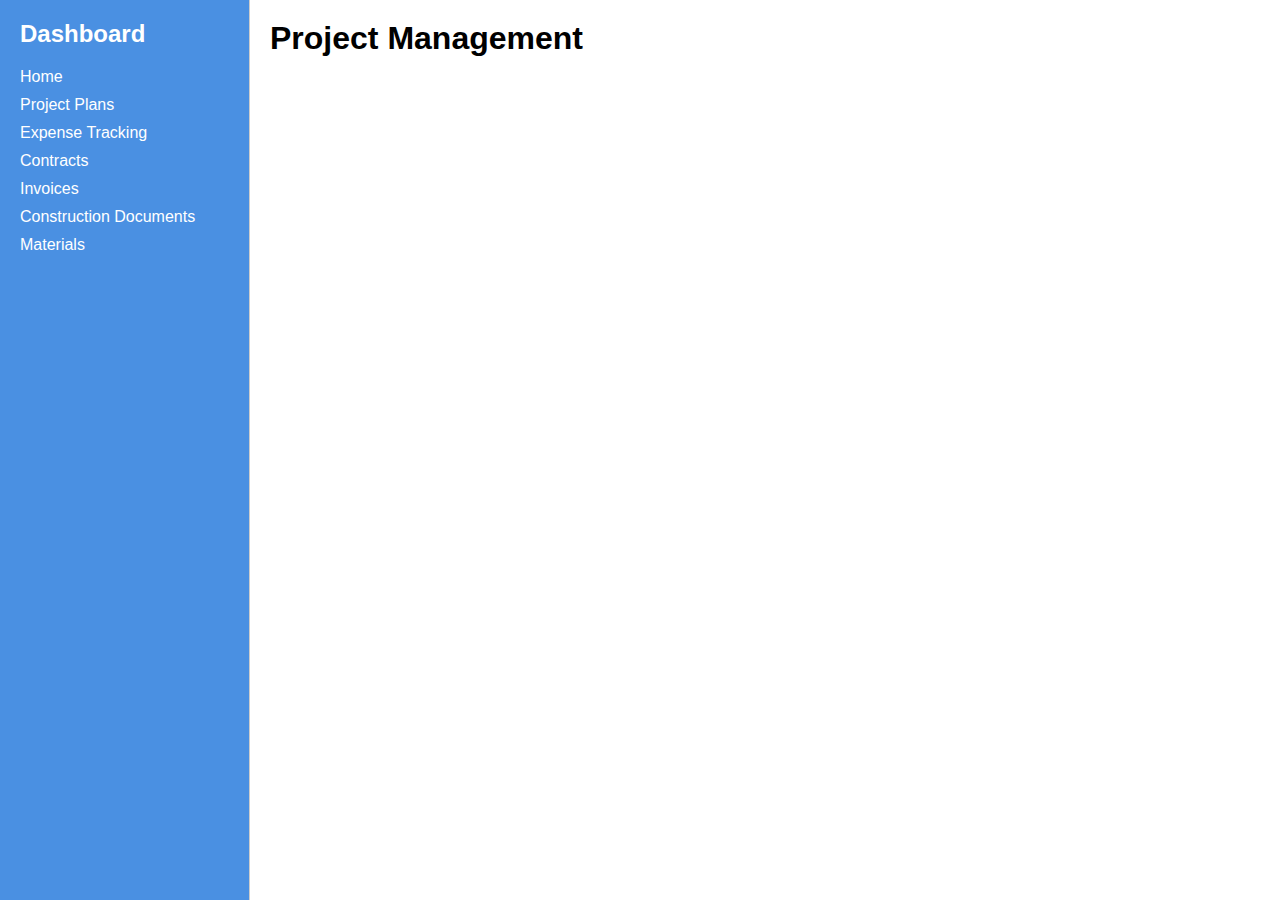
<file: index.html>
<!DOCTYPE html>

<html lang="en">

<head>

    <meta charset="UTF-8">

    <meta name="viewport" content="width=device-width, initial-scale=1.0">

    <title>Project Management Dashboard</title>

    <link rel="stylesheet" href="styles.css">

</head>

<body>

    <div class="container">

        <div class="dashboard">

            <h2>Dashboard</h2>

            <ul>

                <li><a href="index.html">Home</a></li>

                <li class="project-plans">

                    <a href="#" id="projectPlansToggle">Project Plans</a>

                    <ul id="projectList" class="project-list">

                        <li><a href="#" id="newProjectLink">New Project</a></li>

                    </ul>

                </li>

                <li><a href="#">Expense Tracking</a></li>

                <li><a href="#">Contracts</a></li>

                <li><a href="#">Invoices</a></li>

                <li><a href="#">Construction Documents</a></li>

                <li><a href="#">Materials</a></li>

            </ul>

        </div>

        <div class="main-content">

            <h1>Project Management</h1>

            <div id="projectContent"></div>

        </div>

    </div>

    <script src="script.js"></script>

</body>

</html>
</file>
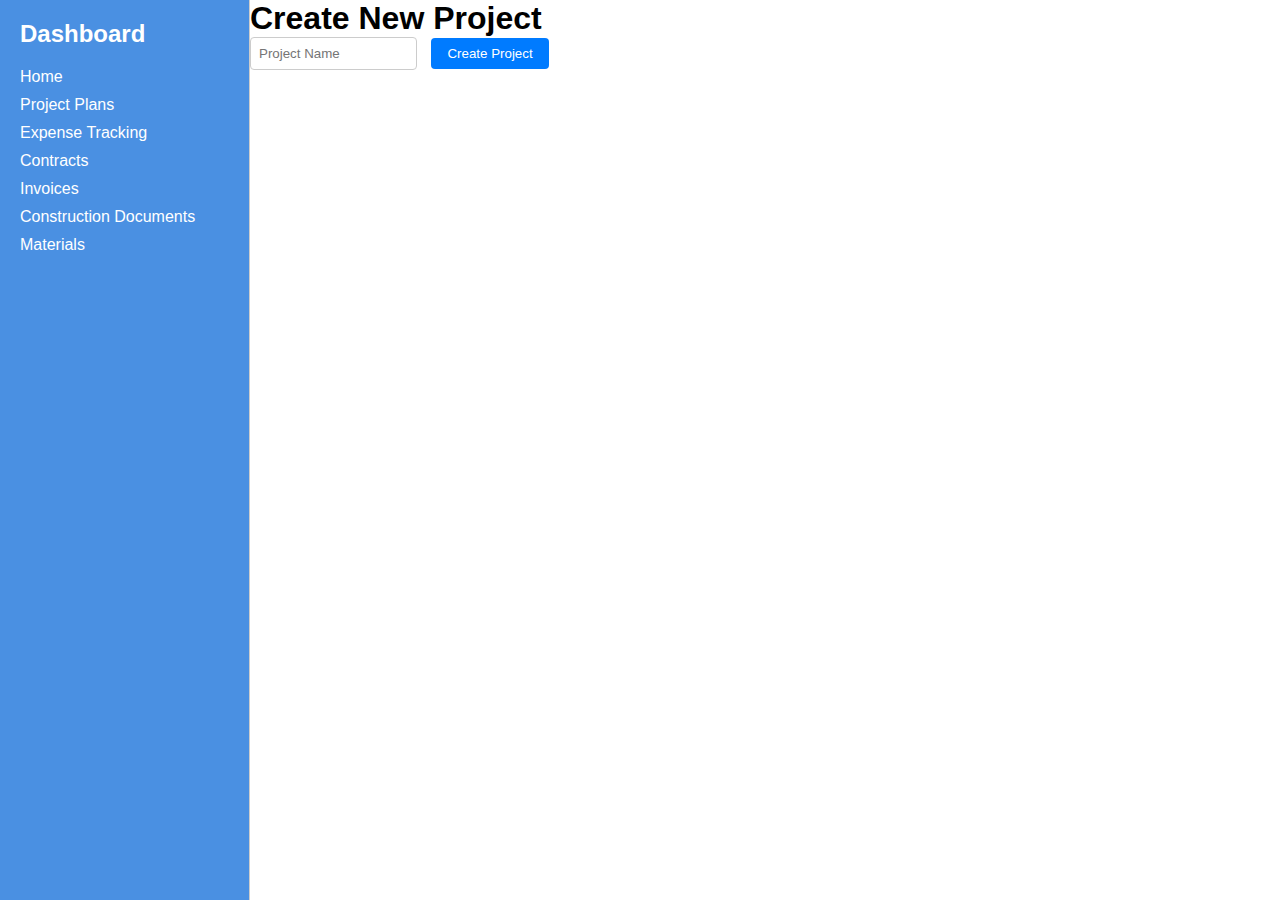
<file: create-project.html>
<!DOCTYPE html>
<html lang="en">
<head>
    <meta charset="UTF-8">
    <meta name="viewport" content="width=device-width, initial-scale=1.0">
    <title>Create New Project</title>
    <link rel="stylesheet" href="styles.css">
</head>
<body>
    <div class="container">
        <div class="dashboard">
            <h2>Dashboard</h2>
            <ul>
                <li><a href="index.html">Home</a></li>
                <li><a href="project-app.html">Project Plans</a></li>
                <li><a href="#">Expense Tracking</a></li>
                <li><a href="#">Contracts</a></li>
                <li><a href="#">Invoices</a></li>
                <li><a href="#">Construction Documents</a></li>
                <li><a href="#">Materials</a></li>
            </ul>
        </div>
        <div class="content">
            <h1>Create New Project</h1>
            <form id="createProjectForm">
                <input type="text" id="newProjectName" placeholder="Project Name" required>
                <button type="submit">Create Project</button>
            </form>
            <div id="taskSection" style="display: none;">
                <h2 id="projectName">New Project</h2>
                <form id="taskForm">
                    <input type="text" id="taskName" placeholder="Task Name" required>
                    <input type="text" id="workDivision" placeholder="Work Division" required>
                    <input type="date" id="startDate" required>
                    <input type="number" id="duration" placeholder="Duration (days)" required>
                    <input type="number" id="percentComplete" placeholder="% Complete" min="0" max="100" required>
                    <input type="text" id="accountable" placeholder="Accountable" required>
                    <select id="dependency" multiple>
                        <option value="">No Dependency</option>
                    </select>
                    <button type="submit">Add Task</button>
                </form>
                <div class="task-table-container">
                    <table id="taskTable">
                        <thead>
                            <tr>
                                <th>Task #</th>
                                <th>Work Division</th>
                                <th>Start Date</th>
                                <th>Duration</th>
                                <th>Projected Complete Date</th>
                                <th>% Complete</th>
                                <th>Accountable</th>
                                <th>Dependencies</th>
                                <th>Actions</th>
                            </tr>
                        </thead>
                        <tbody id="taskList"></tbody>
                    </table>
                </div>
            </div>
        </div>
    </div>
    <script src="script.js"></script>
</body>
</html>
</file>
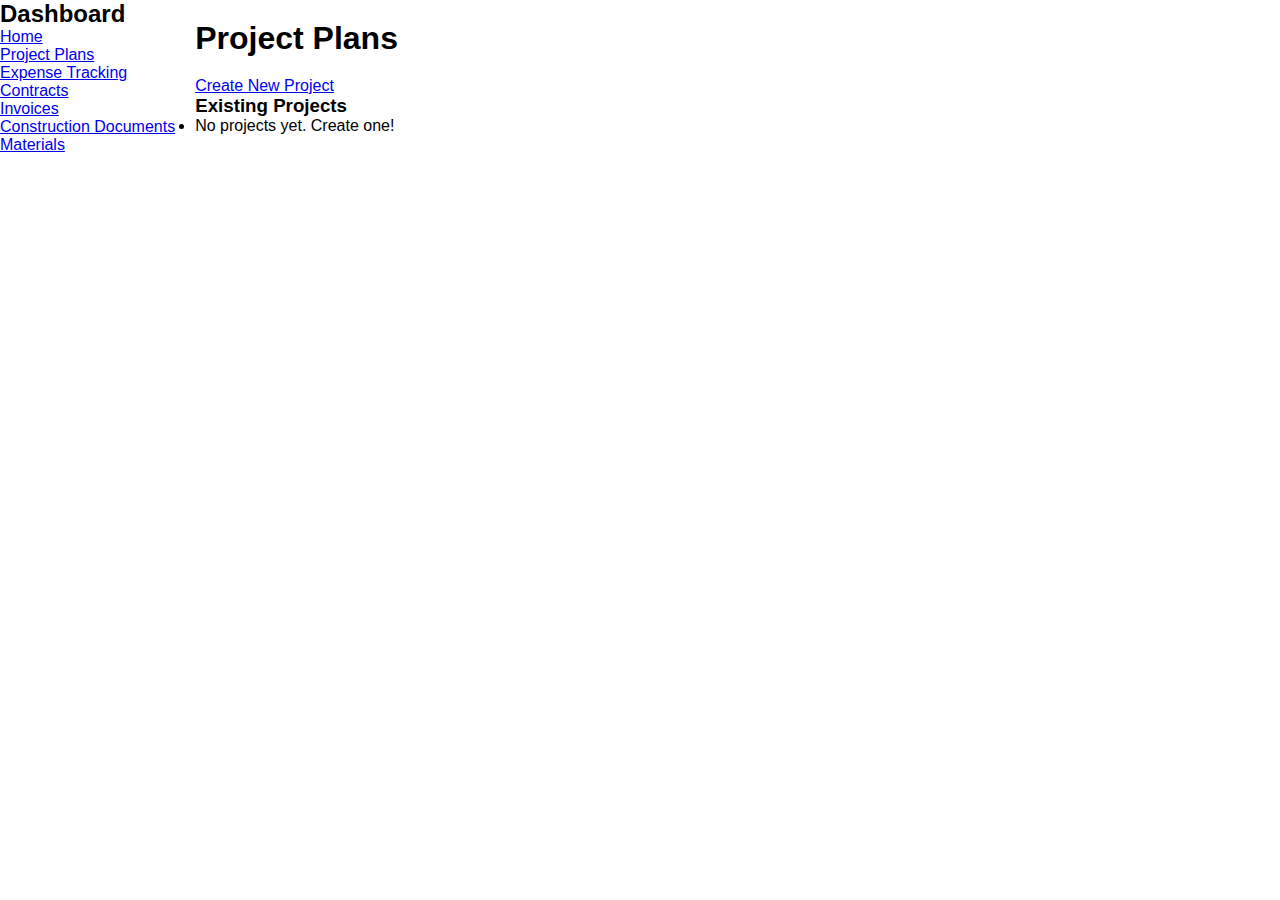
<file: Project Management.html>
<!DOCTYPE html>
<html lang="en">
<head>
    <meta charset="UTF-8">
    <meta name="viewport" content="width=device-width, initial-scale=1.0">
    <title>Project Plans</title>
    <link rel="stylesheet" href="styles.css">
</head>
<body>
    <div class="container">
        <nav class="dashboard-pane">
            <h2>Dashboard</h2>
            <ul id="modules">
                <li><a href="index.html">Home</a></li>
                <li><a href="projects.html" class="active">Project Plans</a></li>
                <li><a href="expenses.html">Expense Tracking</a></li>
                <li><a href="contracts.html">Contracts</a></li>
                <li><a href="invoices.html">Invoices</a></li>
                <li><a href="construction-docs.html">Construction Documents</a></li>
                <li><a href="materials.html">Materials</a></li>
            </ul>
        </nav>
        <main class="main-content">
            <h1>Project Plans</h1>
            <p><a href="create-project.html" class="button">Create New Project</a></p>
            <h3>Existing Projects</h3>
            <ul id="project-list"></ul>
        </main>
    </div>
    <script src="app.js"></script>
</body>
</html>
</file>
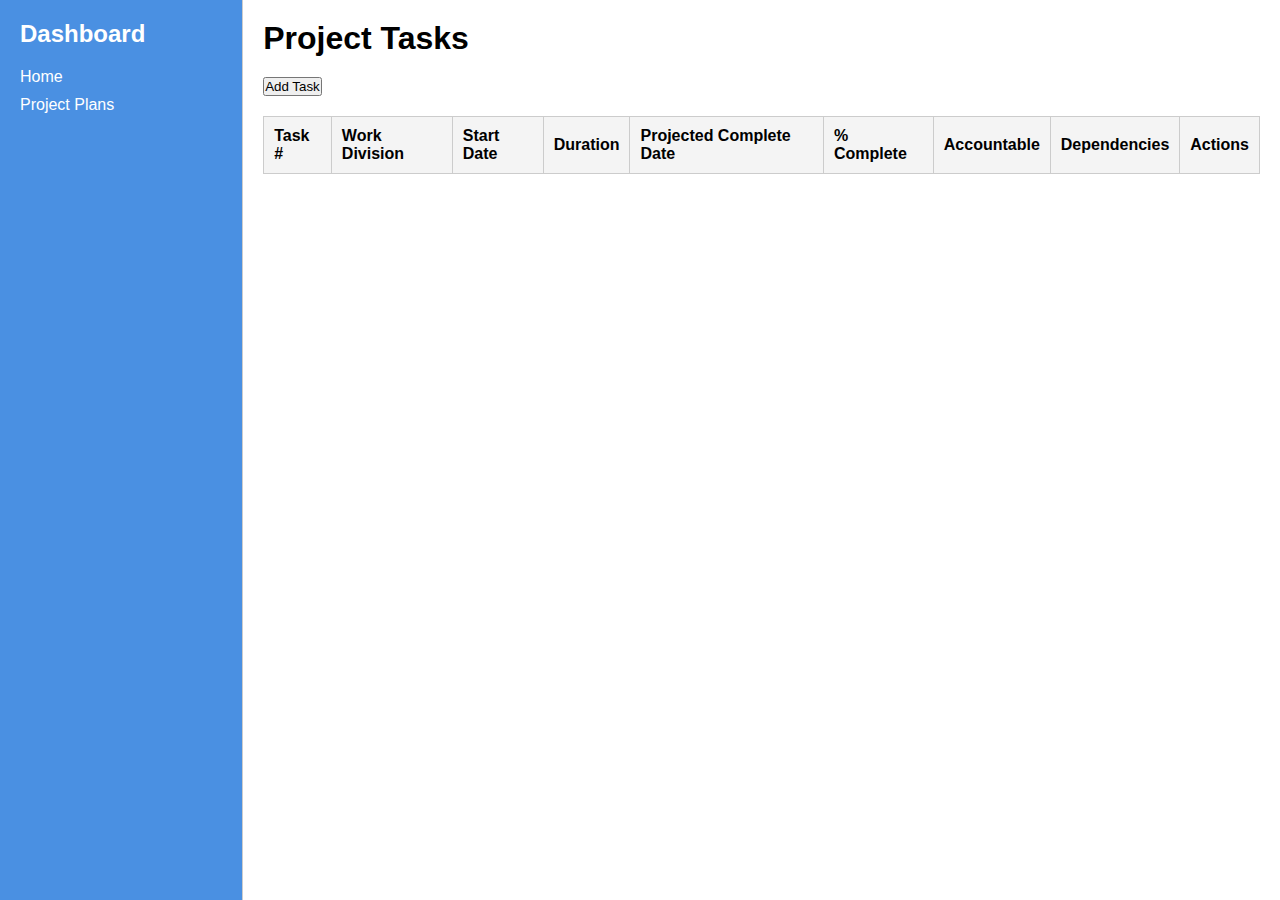
<file: project-app.html>
<!DOCTYPE html>
<html lang="en">
<head>
    <meta charset="UTF-8">
    <meta name="viewport" content="width=device-width, initial-scale=1.0">
    <title>Project Tasks</title>
    <link rel="stylesheet" href="styles.css">
</head>
<body>
    <div class="container">
        <nav class="dashboard">
            <h2>Dashboard</h2>
            <ul id="menu">
                <li><a href="index.html">Home</a></li>
                <li><a href="#" id="project-plans">Project Plans</a>
                    <ul class="submenu" id="project-list">
                        <!-- Projects populated via JS -->
                    </ul>
                </li>
                <!-- Other menu items... -->
            </ul>
        </nav>
        <main class="main-content">
            <h1 id="project-title">Project Tasks</h1>
            <button id="add-task">Add Task</button>
            <table id="task-table">
                <thead>
                    <tr>
                        <th>Task #</th>
                        <th>Work Division</th>
                        <th>Start Date</th>
                        <th>Duration</th>
                        <th>Projected Complete Date</th>
                        <th>% Complete</th>
                        <th>Accountable</th>
                        <th>Dependencies</th>
                        <th>Actions</th>
                    </tr>
                </thead>
                <tbody id="task-body">
                    <!-- Tasks populated via JS -->
                </tbody>
            </table>
            <div id="task-form" style="display: none;">
                <!-- Form fields for task input -->
                <input type="text" id="work-division" placeholder="Work Division">
                <input type="date" id="start-date">
                <input type="number" id="duration" placeholder="Duration (days)">
                <input type="number" id="percent-complete" placeholder="% Complete" min="0" max="100">
                <input type="text" id="accountable" placeholder="Accountable">
                <input type="text" id="dependencies" placeholder="Dependencies (task #s, comma-separated)">
                <button id="save-task">Save Task</button>
                <button id="cancel-task">Cancel</button>
            </div>
        </main>
    </div>
    <script src="script.js"></script>
</body>
</html>
</file>
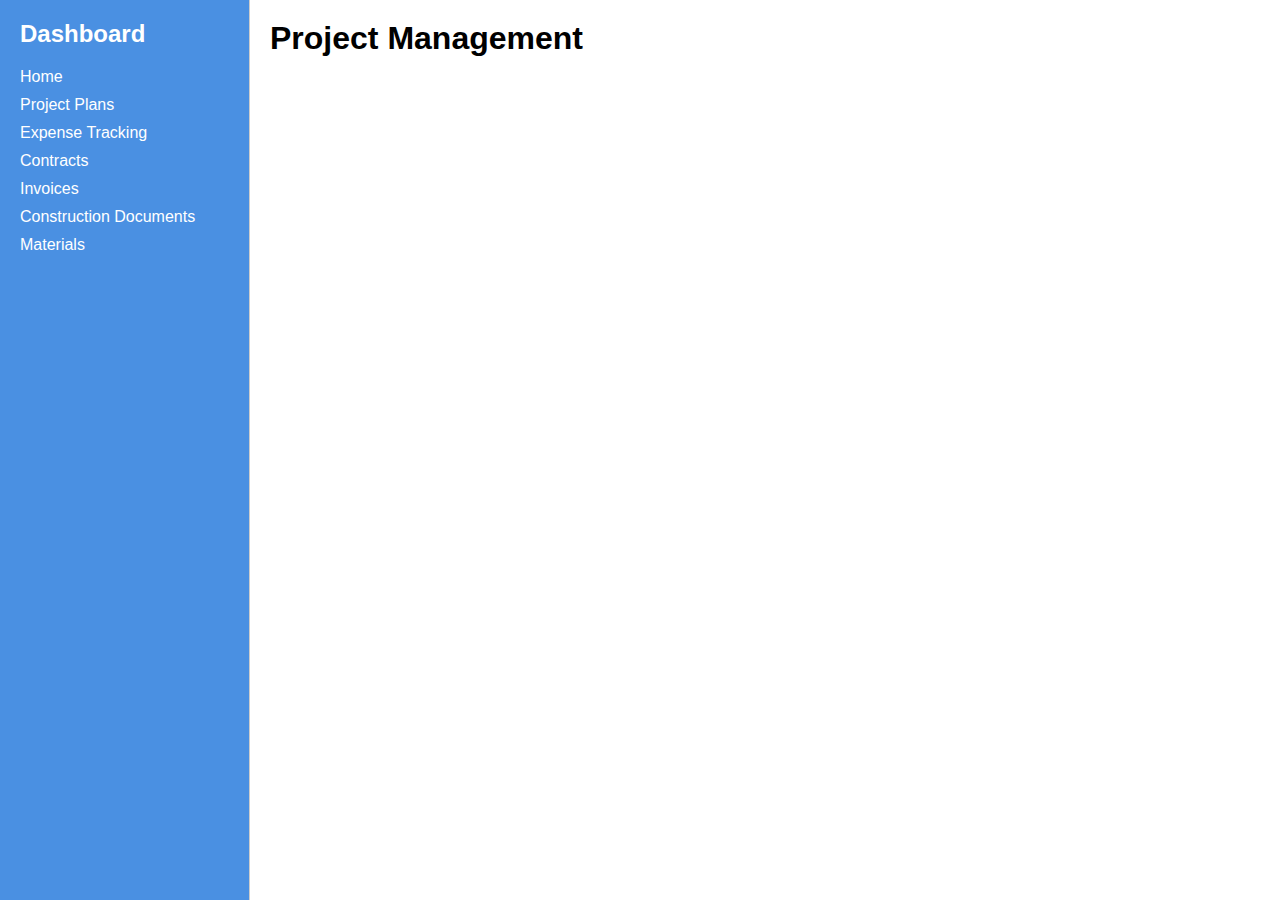
<file: project-view.html>
<!DOCTYPE html>
<html lang="en">
<head>
    <meta charset="UTF-8">
    <meta name="viewport" content="width=device-width, initial-scale=1.0">
    <title>Project View</title>
    <link rel="stylesheet" href="styles.css">
</head>
<body>
    <div class="container">
        <nav class="dashboard-pane">
            <h2 id="project-title">Project</h2>
            <ul id="modules">
                <li><a href="index.html">Home</a></li>
                <li><a href="projects.html" class="active">Project Plans</a></li>
                <li><a href="expenses.html">Expense Tracking</a></li>
                <li><a href="contracts.html">Contracts</a></li>
                <li><a href="invoices.html">Invoices</a></li>
                <li><a href="construction-docs.html">Construction Documents</a></li>
                <li><a href="materials.html">Materials</a></li>
            </ul>
        </nav>
        <main class="main-content">
            <h1 id="view-title">Project Tasks</h1>
            <form id="add-task-form">
                <input type="text" id="work-division" placeholder="Work Division" required>
                <input type="date" id="start-date" required>
                <input type="number" id="duration" placeholder="Duration (days)" required>
                <input type="number" id="percent-complete" placeholder="% Complete" min="0" max="100" value="0">
                <input type="text" id="accountable" placeholder="Accountable" required>
                <button type="submit">Add Task</button>
            </form>
            <table id="task-table">
                <thead>
                    <tr>
                        <th>Task #</th>
                        <th>Work Division</th>
                        <th>Start Date</th>
                        <th>Duration</th>
                        <th>Projected Complete Date</th>
                        <th>% Complete</th>
                        <th>Accountable</th>
                        <th>Dependencies</th>
                        <th>Actions</th>
                    </tr>
                </thead>
                <tbody id="task-tbody"></tbody>
            </table>
        </main>
    </div>
    <script src="project-view.js"></script>
</body>
</html>
</file>
<file: styles.css>
* {

    margin: 0;

    padding: 0;

    box-sizing: border-box;

    font-family: Helvetica, Arial, sans-serif;

}

body {

    font-size: 16px;

}

.container {

    display: flex;

    min-height: 100vh;

}

.dashboard {

    width: 250px;

    background-color: #4a90e2; /* Soft blue, pending confirmation */

    padding: 20px;

    border-right: 1px solid #ccc;

}

.dashboard h2 {

    margin-bottom: 20px;

    color: white;

}

.dashboard ul {

    list-style: none;

}

.dashboard ul li {

    margin: 10px 0;

}

.dashboard ul li a {

    text-decoration: none;

    color: white;

    font-size: 16px;

}

.project-plans {

    position: relative;

}

.project-list {

    margin-left: 20px;

    font-size: 14px;

    display: none;

}

.project-list.show {

    display: block;

}

.project-list li {

    margin: 5px 0;

}

.main-content {

    flex-grow: 1;

    padding: 20px;

}

.main-content h1 {

    margin-bottom: 20px;

}

#taskForm, #createProjectForm {

    margin-bottom: 20px;

}

#taskForm input, #createProjectForm input {

    padding: 8px;

    margin-right: 10px;

    margin-bottom: 10px;

    border: 1px solid #ccc;

    border-radius: 4px;

}

#taskForm select {

    padding: 8px;

    margin-right: 10px;

    border: 1px solid #ccc;

    border-radius: 4px;

}

#taskForm button, #createProjectForm button {

    padding: 8px 16px;

    background-color: #007bff;

    color: white;

    border: none;

    border-radius: 4px;

    cursor: pointer;

}

#taskForm button:hover, #createProjectForm button:hover {

    background-color: #0056b3;

}

table {

    width: 100%;

    border-collapse: collapse;

    margin-top: 20px;

    position: relative;

}

th, td {

    border: 1px solid #ccc;

    padding: 10px;

    text-align: left;

}

th {

    background-color: #f4f4f4;

}

tr.dragging {

    opacity: 0.5;

}

tr.invalid-drop {

    background-color: #ffcccc;

}

tr.subtask {

    background-color: #f9f9f9; /* Light background for subtasks */

    padding-left: 20px;

}

tr.subtask td:first-child::before {

    content: '↳ '; /* Right arrow for subtask indentation */

}

/* Triangle control for adding subtasks */

tr.task-row {

    position: relative;

}

tr.task-row:hover::before {

    content: '';

    position: absolute;

    left: -15px;

    top: 50%;

    transform: translateY(-50%);

    width: 0;

    height: 0;

    border-left: 8px solid transparent;

    border-right: 8px solid transparent;

    border-bottom: 8px solid #007bff;

    cursor: pointer;

    z-index: 10;

}
</file>
